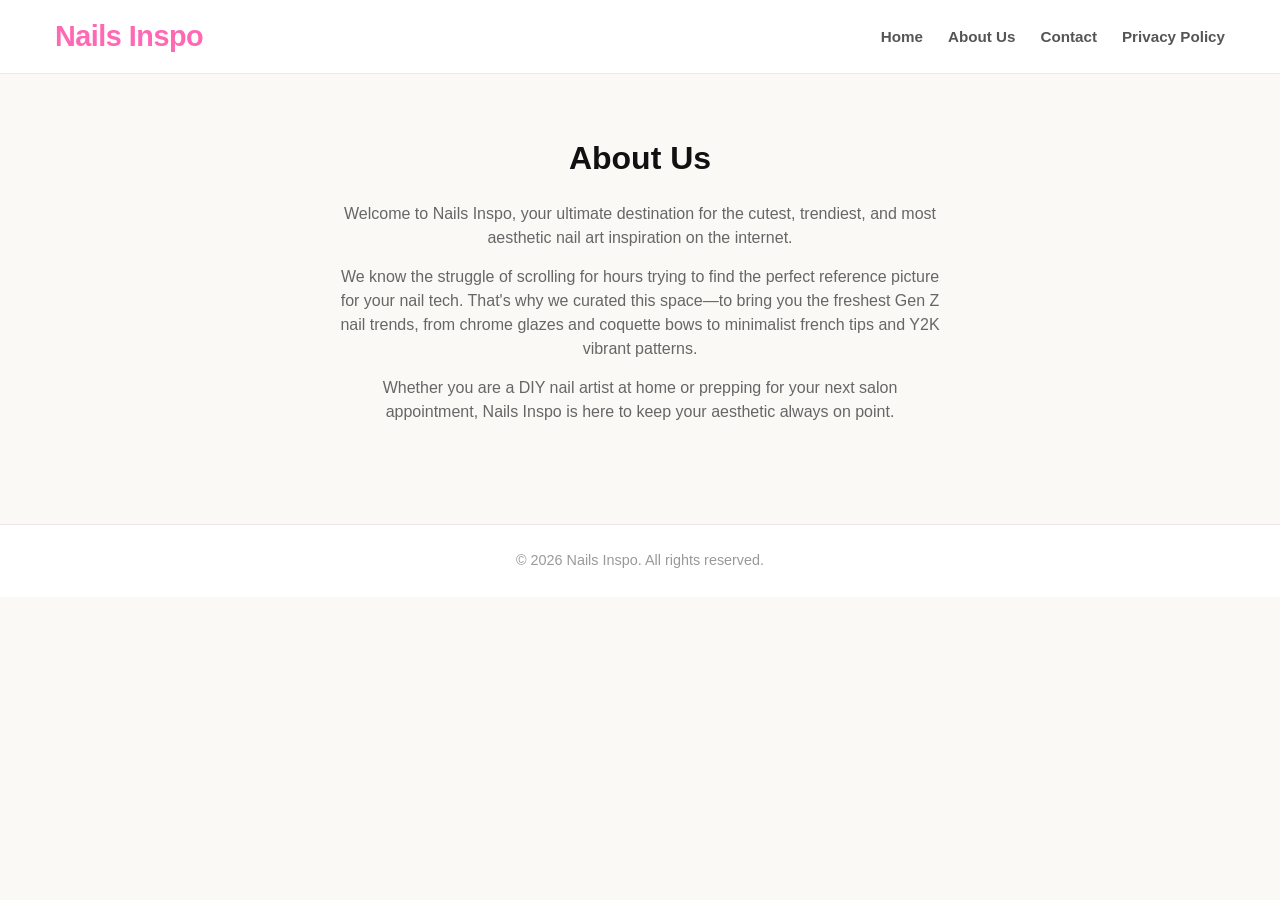
<file: about.html>
<!DOCTYPE html>
<html lang="en">
<head>
    <meta charset="UTF-8">
    <meta name="viewport" content="width=device-width, initial-scale=1.0">
    <title>About Us | Nails Inspo</title>
    <meta name="description" content="Learn more about Nails Inspo, your go-to source for aesthetic nail art and manicure inspiration.">
    <link rel="stylesheet" href="style.css">
</head>
<body>
    <header>
        <div class="container">
            <a href="index.html" class="logo-link">
                <div class="logo">Nails Inspo</div>
            </a>
            <nav class="desktop-nav">
                <ul>
                    <li><a href="index.html">Home</a></li>
                    <li><a href="about.html">About Us</a></li>
                    <li><a href="contact.html">Contact</a></li>
                    <li><a href="privacy.html">Privacy Policy</a></li>
                </ul>
            </nav>
        </div>
    </header>
    <main>
        <div class="container" style="padding: 40px 0;">
            <div class="main-article">
                <h1 style="margin-bottom: 20px; text-align: center; color: #111;">About Us</h1>
                <p style="text-align: center; color: #666; max-width: 600px; margin: 0 auto 15px auto;">Welcome to Nails Inspo, your ultimate destination for the cutest, trendiest, and most aesthetic nail art inspiration on the internet.</p>
                <p style="text-align: center; color: #666; max-width: 600px; margin: 0 auto 15px auto;">We know the struggle of scrolling for hours trying to find the perfect reference picture for your nail tech. That's why we curated this space—to bring you the freshest Gen Z nail trends, from chrome glazes and coquette bows to minimalist french tips and Y2K vibrant patterns.</p>
                <p style="text-align: center; color: #666; max-width: 600px; margin: 0 auto;">Whether you are a DIY nail artist at home or prepping for your next salon appointment, Nails Inspo is here to keep your aesthetic always on point.</p>
            </div>
        </div>
    </main>
    <footer>
        <div class="container">
            <p>&copy; 2026 Nails Inspo. All rights reserved.</p>
        </div>
    </footer>
</body>
</html>
</file>
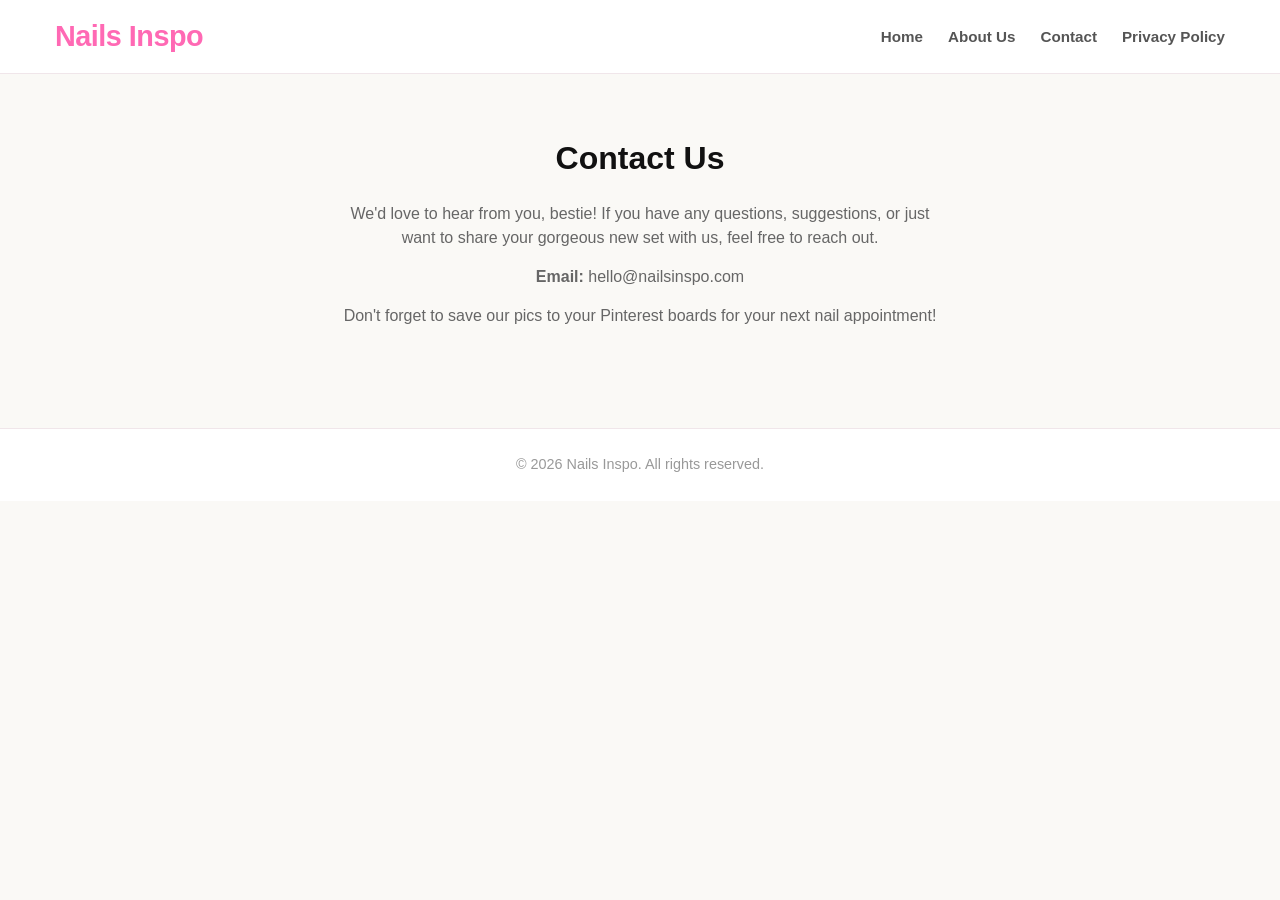
<file: contact.html>
<!DOCTYPE html>
<html lang="en">
<head>
    <meta charset="UTF-8">
    <meta name="viewport" content="width=device-width, initial-scale=1.0">
    <title>Contact Us | Nails Inspo</title>
    <meta name="description" content="Get in touch with Nails Inspo for any questions regarding our aesthetic nail art ideas.">
    <link rel="stylesheet" href="style.css">
</head>
<body>
    <header>
        <div class="container">
            <a href="index.html" class="logo-link">
                <div class="logo">Nails Inspo</div>
            </a>
            <nav class="desktop-nav">
                <ul>
                    <li><a href="index.html">Home</a></li>
                    <li><a href="about.html">About Us</a></li>
                    <li><a href="contact.html">Contact</a></li>
                    <li><a href="privacy.html">Privacy Policy</a></li>
                </ul>
            </nav>
        </div>
    </header>
    <main>
        <div class="container" style="padding: 40px 0;">
            <div class="main-article">
                <h1 style="margin-bottom: 20px; text-align: center; color: #111;">Contact Us</h1>
                <p style="text-align: center; color: #666; max-width: 600px; margin: 0 auto 15px auto;">We'd love to hear from you, bestie! If you have any questions, suggestions, or just want to share your gorgeous new set with us, feel free to reach out.</p>
                <p style="text-align: center; color: #666; max-width: 600px; margin: 0 auto 15px auto;"><strong>Email:</strong> hello@nailsinspo.com</p>
                <p style="text-align: center; color: #666; max-width: 600px; margin: 0 auto;">Don't forget to save our pics to your Pinterest boards for your next nail appointment!</p>
            </div>
        </div>
    </main>
    <footer>
        <div class="container">
            <p>&copy; 2026 Nails Inspo. All rights reserved.</p>
        </div>
    </footer>
</body>
</html>
</file>
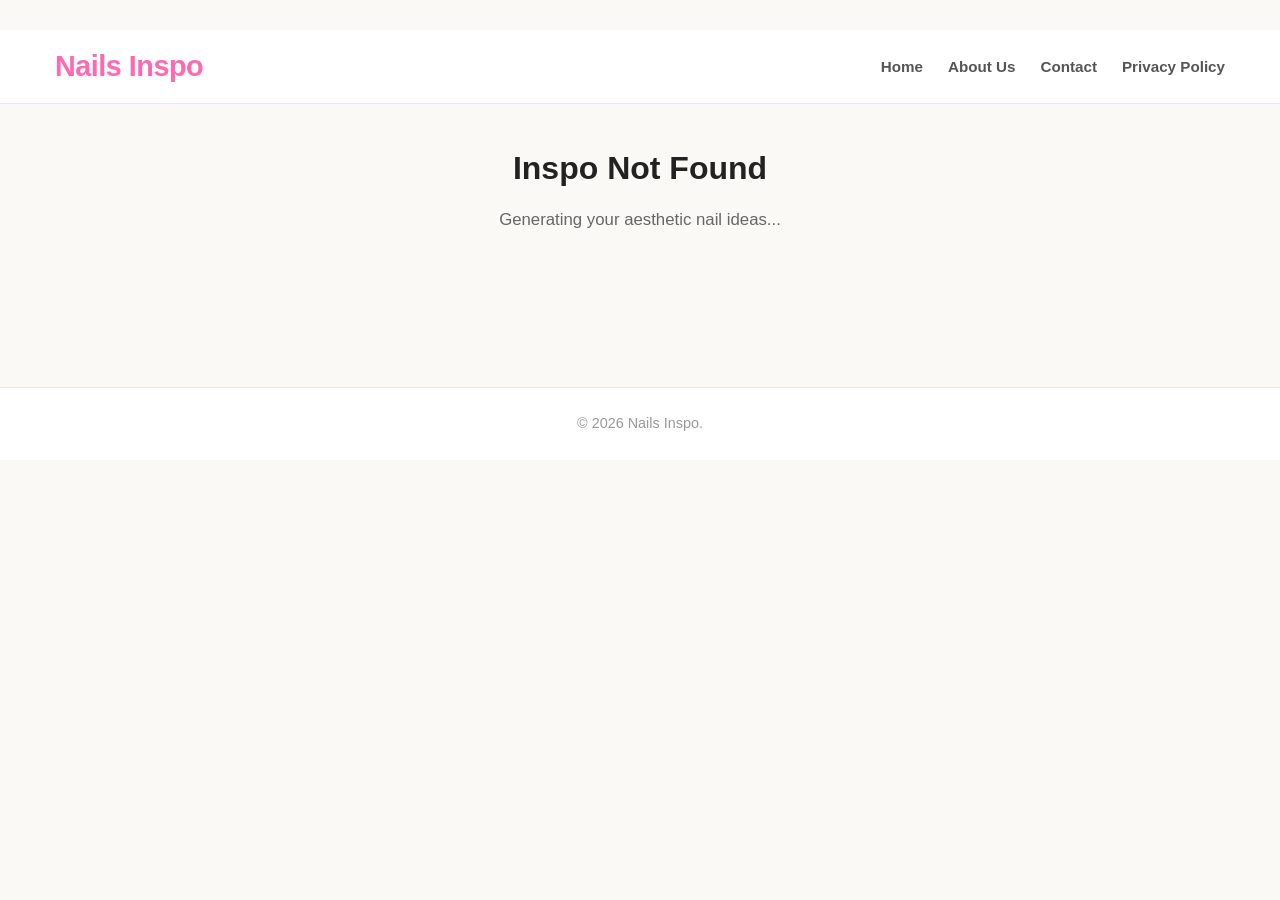
<file: detail.html>
<!DOCTYPE html>
<html lang="en">
<head>
    <meta charset="UTF-8">
    <meta name="viewport" content="width=device-width, initial-scale=1.0">
    <title>Aesthetic Nail Ideas | Nails Inspo</title>
    <meta name="robots" content="index, follow">
    <link rel="stylesheet" href="style.css">
</head>
<body>
    <center class="ad-wrapper"><script src='https://seribudollarperhari.github.io/banner/ad1.js'></script></center>
    
    <header>
        <div class="container">
            <a href="index.html" class="logo-link"><div class="logo">Nails Inspo</div></a>
            <nav class="desktop-nav">
                <ul>
                    <li><a href="index.html">Home</a></li>
                    <li><a href="about.html">About Us</a></li>
                    <li><a href="contact.html">Contact</a></li>
                    <li><a href="privacy.html">Privacy Policy</a></li>
                </ul>
            </nav>
        </div>
    </header>
    
    <center class="ad-wrapper"><script src='https://seribudollarperhari.github.io/banner/ad2.js'></script></center>
    
    <main>
        <div class="container">
            <article class="main-article">
                <h1 id="detail-title">Loading Inspo...</h1>
                
                <div id="detail-body" class="article-content">
                    <p>Generating your aesthetic nail ideas...</p>
                    
                    <!-- BLOK GAMBAR UTAMA BESAR -->
                    <div id="main-image-wrapper" class="main-image-container"></div>
                </div>
                
                <!-- BLOK GAMBAR BERJAJAR (GRID) -->
                <div id="related-wallpapers-container" class="wallpaper-grid"></div>
                
                <center class="ad-wrapper-mid"><script src='https://seribudollarperhari.github.io/banner/ad3.js'></script></center>
                
                <div id="random-wallpapers-container" class="wallpaper-grid"></div>
            </article>
        </div>
    </main>
    
    <center class="ad-wrapper"><script src='https://seribudollarperhari.github.io/banner/nativ.js'></script></center>
    
    <footer>
        <div class="container"><p>&copy; 2026 Nails Inspo.</p></div>
    </footer>
    <script src="detail-script.js"></script>
</body>
</html>
</file>
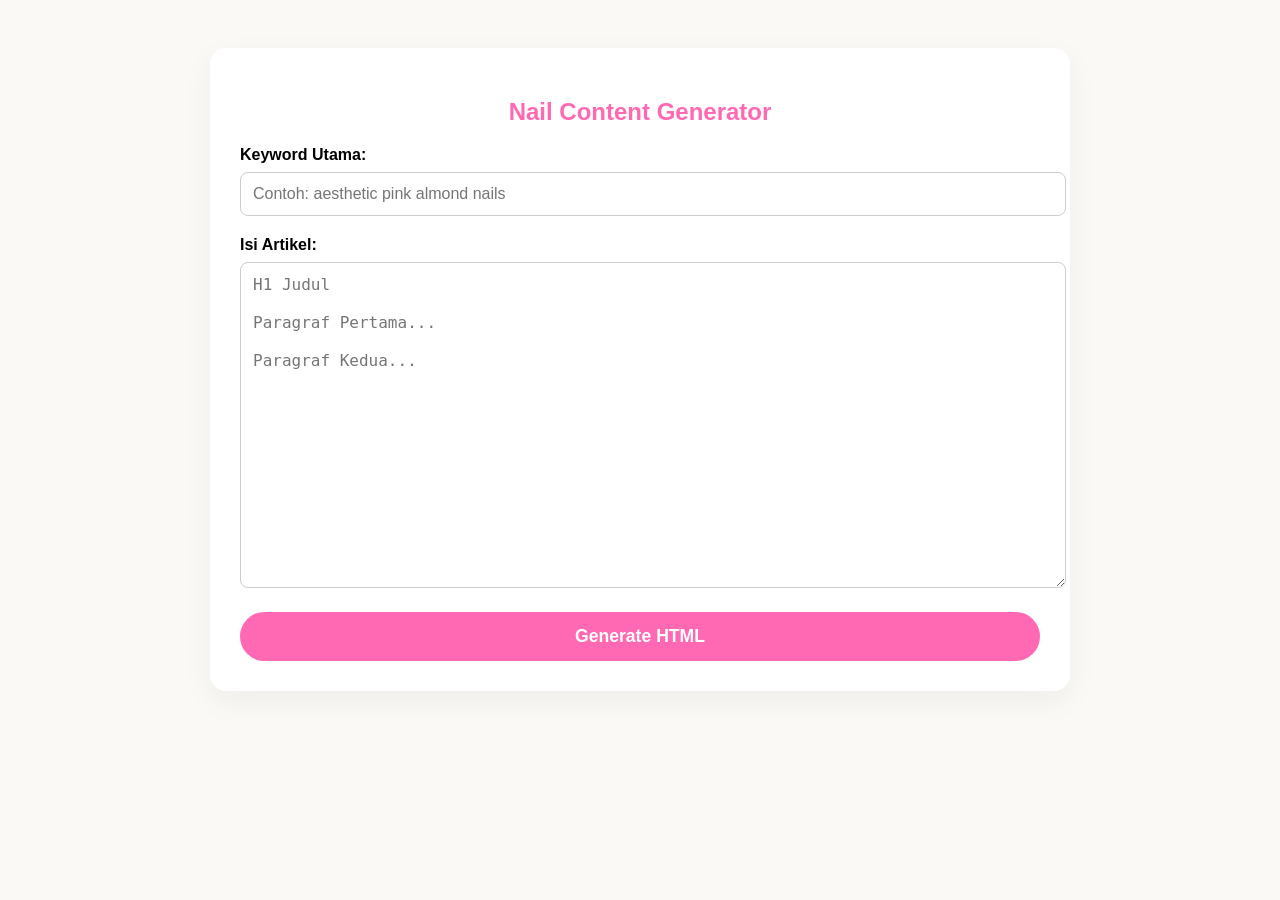
<file: generator.html>
<!DOCTYPE html>
<html lang="id">
<head>
    <meta charset="UTF-8">
    <meta name="viewport" content="width=device-width, initial-scale=1.0">
    <title>NiceNails - Content Generator Tool</title>
    <style>
        body { font-family: -apple-system, sans-serif; background-color: #FAF9F6; padding: 40px 20px; }
        .wrapper { max-width: 800px; margin: 0 auto; background: #fff; padding: 30px; border-radius: 16px; box-shadow: 0 10px 30px rgba(0,0,0,0.05); }
        h2 { color: #FF69B4; margin-bottom: 20px; text-align: center; }
        .form-group { margin-bottom: 20px; }
        label { display: block; font-weight: 600; margin-bottom: 8px; }
        input[type="text"], textarea { width: 100%; padding: 12px; border: 1px solid #ccc; border-radius: 8px; font-size: 1rem; }
        textarea { height: 300px; resize: vertical; }
        button { width: 100%; background-color: #FF69B4; color: white; border: none; padding: 14px; font-size: 1.1rem; font-weight: bold; border-radius: 30px; cursor: pointer; }
    </style>
</head>
<body>
<div class="wrapper">
    <h2>Nail Content Generator</h2>
    <div class="form-group">
        <label for="keyword">Keyword Utama:</label>
        <input type="text" id="keyword" placeholder="Contoh: aesthetic pink almond nails" autocomplete="off">
    </div>
    <div class="form-group">
        <label for="content">Isi Artikel:</label>
        <textarea id="content" placeholder="H1 Judul&#10;&#10;Paragraf Pertama...&#10;&#10;Paragraf Kedua..."></textarea>
    </div>
    <button onclick="generateAndDownload()">Generate HTML</button>
</div>

<script>
let baseDomain = "https://yourdomain.com/";
fetch('domain.txt').then(r => r.text()).then(data => {
    let domain = data.trim().replace(/\[.*?\]\s*/g, '').replace(/\s*/gi, '').trim();
    if (domain) {
        if (!domain.startsWith('http')) domain = 'https://' + domain;
        if (!domain.endsWith('/')) domain += '/';
        baseDomain = domain;
    }
}).catch(() => {});

function generateAndDownload() {
    const keywordInputVal = document.getElementById('keyword').value.trim();
    const contentInput = document.getElementById('content').value.trim();
    if (!keywordInputVal || !contentInput) { alert('Isi form!'); return; }
    
    const keywordSlug = keywordInputVal.toLowerCase().replace(/\s+/g, '-').replace(/[^a-z0-9-]/g, '').replace(/-+/g, '-');
    const fileName = keywordSlug + '.html';
    const lines = contentInput.split('\n').map(l => l.trim()).filter(l => l.length > 0);
    const h1Title = lines[0];
    const remainingParagraphs = lines.slice(1);
    
    let articleBodyHtml = `<h1>${h1Title}</h1>\n`;
    articleBodyHtml += `<center class="ad-wrapper"><script src="https://seribudollarperhari.github.io/banner/ad2.js"><\/script></center>\n`;
    
    const relatedQueries = [`${keywordInputVal} nails`, `${keywordInputVal} nail art`, `${keywordInputVal} aesthetic`, `${keywordInputVal} inspo`];
    
    remainingParagraphs.forEach((p, index) => {
        if (index === 1 || (index > 1 && index % 2 === 1)) {
            const queryIndex = Math.floor(index / 2) % relatedQueries.length;
            const chosenImageQuery = relatedQueries[queryIndex];
            const agcTargetUrl = `${baseDomain}detail.html?q=${chosenImageQuery.replace(/\s+/g, '-').toLowerCase()}`;
            // Ubah Resolusi ke 1080x1620 (Rasio 2:3)
            const imgUrl = `https://tse1.mm.bing.net/th?q=${encodeURIComponent(chosenImageQuery + ' nails')}&w=1080&h=1620&c=7&rs=1&p=0&dpr=2`;
            
            articleBodyHtml += `
            <div class="article-image" style="text-align: center; margin: 25px 0;">
                <a href="${agcTargetUrl}" title="View more about ${chosenImageQuery}" target="_blank">
                    <img src="${imgUrl}" alt="${h1Title} - ${chosenImageQuery}" style="width: 100%; max-width: 450px; height: auto; aspect-ratio: 2/3; object-fit: cover; border-radius: 20px; box-shadow: 0 10px 30px rgba(0,0,0,0.08);">
                </a>
            </div>\n`;
        }
        articleBodyHtml += `<p style="margin-bottom:15px; color:#555; text-align:center;">${p}</p>\n`;
    });
    
    const metaDesc = remainingParagraphs[0] ? remainingParagraphs[0].substring(0, 150) + '...' : h1Title;
    
    // OUTPUT AKHIR TANPA NAV MENU & TANPA TOMBOL DOWNLOAD
    const finalHtmlOutput = `<!DOCTYPE html>
<html lang="en">
<head>
    <meta charset="UTF-8">
    <meta name="viewport" content="width=device-width, initial-scale=1.0">
    <title>${h1Title} | NiceNails</title>
    <meta name="description" content="${metaDesc}">
    <meta name="robots" content="index, follow">
    <link rel="stylesheet" href="style.css">
</head>
<body>
    <center class="ad-wrapper"><script src="https://seribudollarperhari.github.io/banner/ad1.js"><\/script></center>
    <header>
        <div class="container">
            <a href="index.html" class="logo-link"><div class="logo">NiceNails</div></a>
        </div>
    </header>
    <main>
        <div class="container">
            <article class="main-article">
                <div class="article-content">
                    ${articleBodyHtml}
                </div>
            </article>
            <center class="ad-wrapper-mid"><script src="https://seribudollarperhari.github.io/banner/ad3.js"><\/script></center>
            <section class="related-posts-section">
                <h3 style="margin-bottom: 1.5rem; text-align: center; font-size: 1.5rem; color: #222;">More Nail Inspiration</h3>
                <div id="related-posts-container" class="wallpaper-grid"></div>
            </section>
            <center class="ad-wrapper"><script src="https://seribudollarperhari.github.io/banner/nativ.js"><\/script></center>
        </div>
    </main>
    <footer>
        <div class="container"><p>&copy; 2026 NiceNails. All rights reserved.</p></div>
    </footer>
    <script>
        (function() {
            const keyword = "${h1Title}";
            const displayed = new Set([keyword.toLowerCase()]);
            function generateRelated() {
                const script = document.createElement('script');
                script.src = 'https://suggestqueries.google.com/complete/search?client=youtube&jsonp=handleRelatedSuggest&hl=en&q=' + encodeURIComponent(keyword + " nails");
                document.head.appendChild(script);
                script.onload = () => script.remove();
                script.onerror = () => loadFallback();
            }
            window.handleRelatedSuggest = function(data) {
                const suggestions = data[1];
                if (!suggestions || suggestions.length === 0) { loadFallback(); return; }
                renderPosts(suggestions.map(item => typeof item === 'string' ? item : item[0]));
            };
            function loadFallback() {
                fetch('keyword.txt').then(res => res.text()).then(data => {
                    const keywords = data.split('\\n').map(k => k.trim()).filter(k => k.length > 0);
                    for (let i = keywords.length - 1; i > 0; i--) {
                        const j = Math.floor(Math.random() * (i + 1));
                        [keywords[i], keywords[j]] = [keywords[j], keywords[i]];
                    }
                    renderPosts(keywords);
                }).catch(e => console.log('keyword.txt error'));
            }
            function renderPosts(items) {
                const container = document.getElementById('related-posts-container');
                if (!container) return;
                let html = '';
                let count = 0;
                items.forEach(item => {
                    if(count >= 10) return;
                    let relatedTerm = item.replace(/wallpaper|nails/gi, '').trim();
                    if(!relatedTerm) relatedTerm = item;
                    const termLower = relatedTerm.toLowerCase();
                    if(displayed.has(termLower)) return;
                    displayed.add(termLower);
                    count++;
                    const slug = relatedTerm.replace(/\\s+/g, '-').toLowerCase();
                    const linkUrl = '${baseDomain}detail.html?q=' + slug;
                    const imgUrl = 'https://tse1.mm.bing.net/th?q=' + encodeURIComponent(relatedTerm + ' nails') + '&w=1080&h=1620&c=7&rs=1&p=0&dpr=2';
                    const rTitle = relatedTerm.split(' ').map(w => w.charAt(0).toUpperCase() + w.slice(1)).join(' ') + ' Nails';
                    
                    // Hilangkan tombol download
                    html += '<div class="wallpaper-card"><a href="' + linkUrl + '" class="img-link" title="'+rTitle+'"><img src="' + imgUrl + '" alt="' + rTitle + '" loading="lazy"></a></div>';
                });
                container.innerHTML = html;
            }
            generateRelated();
        })();
    <\/script>
</body>
</html>`;

    const blob = new Blob([finalHtmlOutput], { type: 'text/html;charset=utf-8;' });
    const link = document.createElement("a");
    if (link.download !== undefined) {
        const url = URL.createObjectURL(blob);
        link.setAttribute("href", url);
        link.setAttribute("download", fileName);
        link.style.visibility = 'hidden';
        document.body.appendChild(link);
        link.click();
        document.body.removeChild(link);
    }
}
</script>
</body>
</html>
</file>
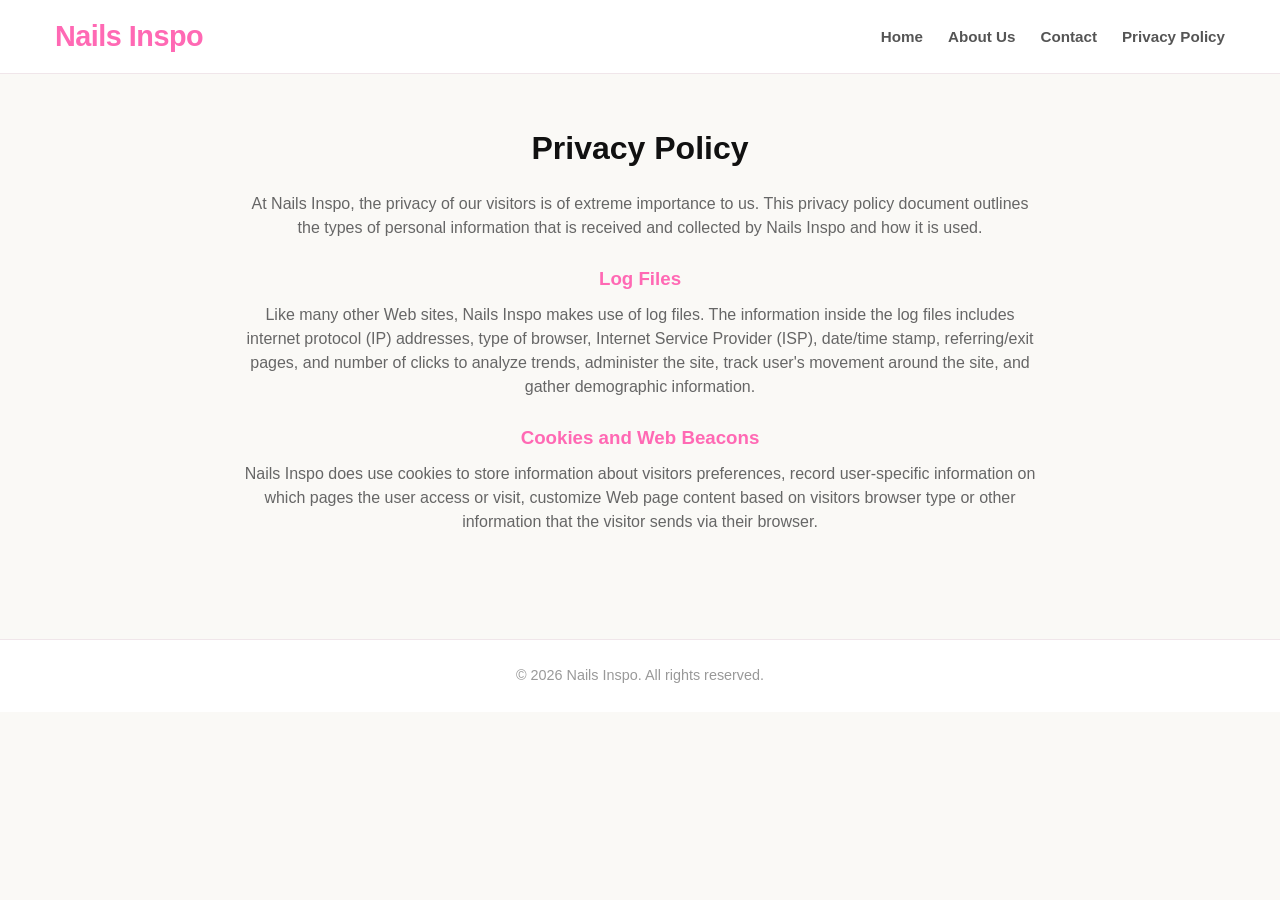
<file: privacy.html>
<!DOCTYPE html>
<html lang="en">
<head>
    <meta charset="UTF-8">
    <meta name="viewport" content="width=device-width, initial-scale=1.0">
    <title>Privacy Policy | Nails Inspo</title>
    <meta name="description" content="Privacy Policy for Nails Inspo. Learn how we handle and protect your data.">
    <link rel="stylesheet" href="style.css">
</head>
<body>
    <header>
        <div class="container">
            <a href="index.html" class="logo-link">
                <div class="logo">Nails Inspo</div>
            </a>
            <nav class="desktop-nav">
                <ul>
                    <li><a href="index.html">Home</a></li>
                    <li><a href="about.html">About Us</a></li>
                    <li><a href="contact.html">Contact</a></li>
                    <li><a href="privacy.html">Privacy Policy</a></li>
                </ul>
            </nav>
        </div>
    </header>
    <main>
        <div class="container" style="padding: 40px 0;">
            <div class="main-article" style="max-width: 800px; margin: 0 auto;">
                <h1 style="margin-bottom: 20px; text-align: center; color: #111;">Privacy Policy</h1>
                <p style="color: #666; margin-bottom: 15px; text-align: center;">At Nails Inspo, the privacy of our visitors is of extreme importance to us. This privacy policy document outlines the types of personal information that is received and collected by Nails Inspo and how it is used.</p>
                
                <h3 style="margin-top: 25px; margin-bottom: 10px; color: #FF69B4; font-weight: 700; text-align: center;">Log Files</h3>
                <p style="color: #666; margin-bottom: 15px; text-align: center;">Like many other Web sites, Nails Inspo makes use of log files. The information inside the log files includes internet protocol (IP) addresses, type of browser, Internet Service Provider (ISP), date/time stamp, referring/exit pages, and number of clicks to analyze trends, administer the site, track user's movement around the site, and gather demographic information.</p>
                
                <h3 style="margin-top: 25px; margin-bottom: 10px; color: #FF69B4; font-weight: 700; text-align: center;">Cookies and Web Beacons</h3>
                <p style="color: #666; margin-bottom: 15px; text-align: center;">Nails Inspo does use cookies to store information about visitors preferences, record user-specific information on which pages the user access or visit, customize Web page content based on visitors browser type or other information that the visitor sends via their browser.</p>
            </div>
        </div>
    </main>
    <footer>
        <div class="container">
            <p>&copy; 2026 Nails Inspo. All rights reserved.</p>
        </div>
    </footer>
</body>
</html>
</file>
<file: style.css>
/* Reset & Base */
* { margin: 0; padding: 0; box-sizing: border-box; }
body { 
    font-family: -apple-system, BlinkMacSystemFont, "Segoe UI", Roboto, Helvetica, Arial, sans-serif; 
    background: #FAF9F6; 
    color: #333; 
    line-height: 1.5; 
}
.container { max-width: 1200px; margin: 0 auto; padding: 0 15px; }

/* Header */
header { 
    background: #fff; 
    border-bottom: 1px solid #F0E6EA; 
    padding: 15px 0; 
    position: sticky;
    top: 0;
    z-index: 100;
}
header .container { 
    display: flex; 
    justify-content: space-between; 
    align-items: center; 
}
.logo { 
    font-size: 1.8rem; 
    font-weight: 800; 
    color: #FF69B4; 
    letter-spacing: -0.5px;
}
.logo-link { text-decoration: none; }

/* Desktop Navigation */
.desktop-nav ul {
    list-style: none;
    display: flex;
    gap: 25px;
}
.desktop-nav a {
    text-decoration: none;
    color: #555;
    font-weight: 600;
    font-size: 0.95rem;
    transition: color 0.2s;
}
.desktop-nav a:hover {
    color: #FF69B4;
}

/* Ads */
.ad-wrapper { margin: 15px 0; text-align: center; overflow: hidden; }
.ad-wrapper-mid { margin: 20px 0; text-align: center; overflow: hidden; }

/* Layout & Typography */
.main-article { 
    background: transparent; 
    padding: 10px 0; 
    margin: 10px 0; 
}
h1#detail-title { 
    text-align: center; 
    font-size: 2rem; 
    margin-bottom: 15px; 
    color: #222; 
    font-weight: 800;
}
.article-content p { 
    font-size: 1.05rem; 
    color: #666; 
    margin-bottom: 25px; 
    text-align: center;
}

/* === GAMBAR UTAMA (BESAR & TIDAK BERJAJAR) === */
.main-image-container { 
    max-width: 500px; /* Ukuran gambar utama diperbesar */
    width: 100%;
    margin: 0 auto 50px auto; /* Jarak yang luas sebelum masuk ke grid */
    text-align: center; 
}
.main-image { 
    width: 100%; 
    aspect-ratio: 2/3; 
    object-fit: cover; 
    border-radius: 20px; 
    box-shadow: 0 10px 30px rgba(0,0,0,0.08);
    display: block;
}
.pinterest-share-btn {
    display: flex; 
    justify-content: center; 
    align-items: center;
    width: 100%; 
    background: #E60023; 
    color: #fff;
    padding: 16px 0; 
    margin-top: 15px; 
    border-radius: 30px; 
    text-decoration: none; 
    font-weight: 700; 
    font-size: 1.1rem;
    transition: background 0.2s, transform 0.2s;
}
.pinterest-share-btn:hover { 
    background: #ad081b; 
    transform: translateY(-2px);
}

/* === GAMBAR BAWAH (GRID BERJAJAR) === */
.wallpaper-grid {
    display: grid;
    grid-template-columns: repeat(5, 1fr);
    gap: 15px;
}

/* Image Cards untuk Grid */
.wallpaper-card {
    background: #fff; 
    border-radius: 16px; 
    overflow: hidden;
    display: flex; 
    flex-direction: column;
    box-shadow: 0 4px 15px rgba(0,0,0,0.04);
    border: 1px solid #f9f9f9; 
    transition: transform 0.3s ease, box-shadow 0.3s ease;
}
.wallpaper-card:hover { 
    transform: translateY(-5px); 
    box-shadow: 0 12px 25px rgba(255, 105, 180, 0.15); 
}
.wallpaper-card .img-link { display: block; width: 100%; flex-grow: 1; }
.wallpaper-card img {
    width: 100%; 
    height: 100%; 
    aspect-ratio: 2/3; 
    object-fit: cover; 
    display: block; 
    background: #f0f0f0;
}

/* Footer */
footer { 
    background: #fff; 
    color: #999; 
    text-align: center; 
    padding: 25px 0; 
    font-size: 0.9rem; 
    margin-top: 40px; 
    border-top: 1px solid #F0E6EA;
}

/* Mobile Settings */
@media (max-width: 768px) {
    header .container { justify-content: center; }
    .desktop-nav { display: none; }
    
    h1#detail-title { font-size: 1.5rem; line-height: 1.3; }
    .main-image-container { max-width: 100%; padding: 0 10px; margin-bottom: 30px; }
    .wallpaper-grid { grid-template-columns: repeat(2, 1fr); gap: 10px; padding: 0 10px;}
    .pinterest-share-btn { font-size: 1rem; padding: 14px 0;}
}
</file>
